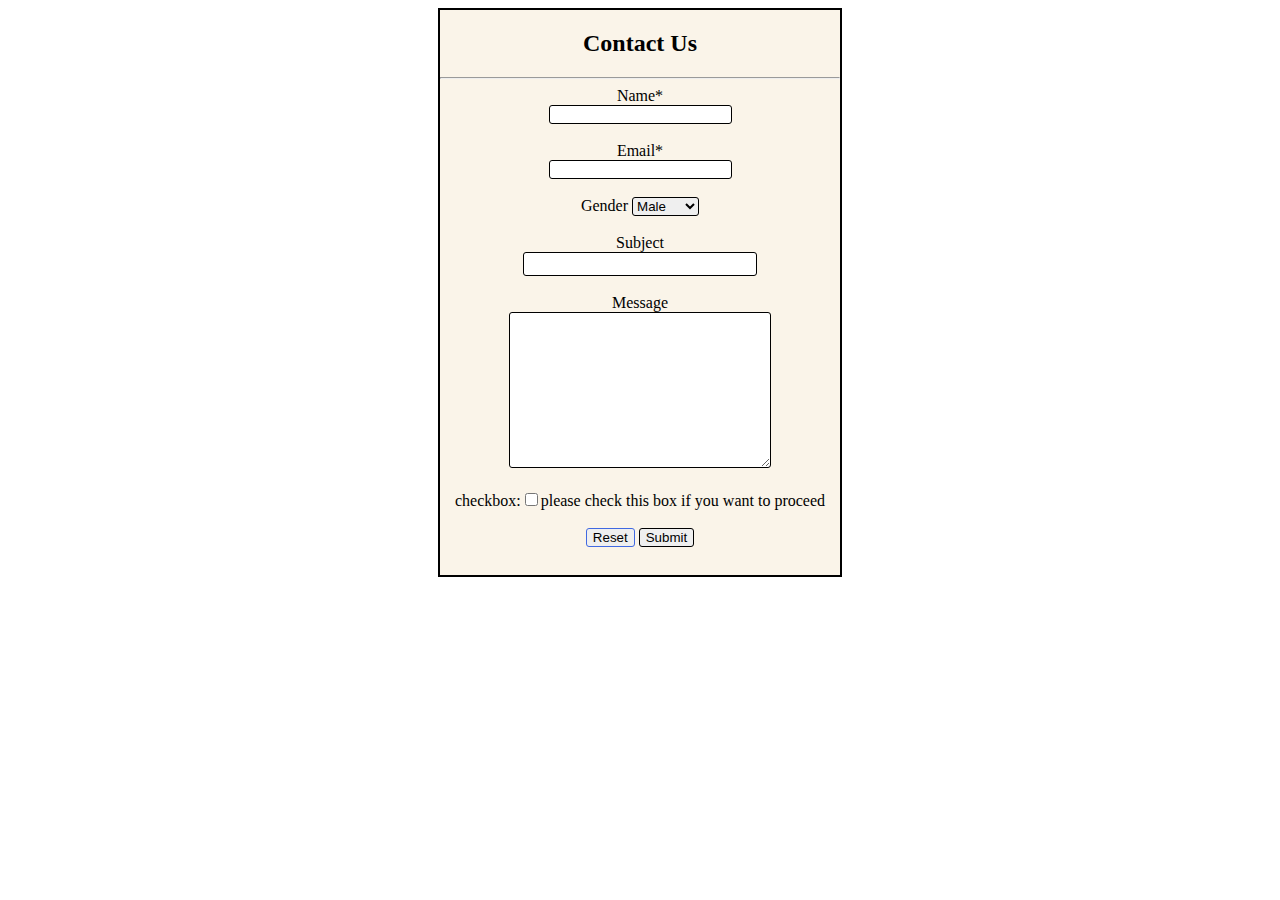
<file: index.html>
<!DOCTYPE html>
<html lang="en">

<head>
    <meta charset="UTF-8">
    <meta http-equiv="X-UA-Compatible" content="IE=edge">
    <meta name="viewport" content="width=device-width, initial-scale=1.0">
    <title>Forms</title>
    <link rel="stylesheet" href="contactus.css">
    <style>
        
    </style>
</head>

<body>
    <div id="div">
        <h2>Contact Us</h2>
        <form action="backend.java" method="get">
            <div>
                <hr>
                <label for="name"> Name*</label>
                <br><input type="myName" id="name" required>
            </div><br>
            <div>
                <label for="email">Email*</label>
                <br><input type="email" name="myEmail" id="email" required>
            </div><br>
            <div>
                <label for="sex"> Gender</label>
                <select name="Sex" id="sex">
                    <option value="Male">Male</option>
                    <option value="Female">Female</option>
                </select>
            </div>
            <br>
            <div>
                <label for="subject">Subject</label>
                <br><input type="Subject" style="width: 56.8%;;height: 20px;" id="subject" required>
            </div><br>
            <div>
                <label for="message">Message</label>
                <br><textarea name="myText" cols="30" rows="10" id="message" required></textarea>
            </div><br>
            checkbox:<input type="checkbox" name="" id="cb" required>please check this box if you want to proceed

            <div class="button">
                <br><input type="reset" value="Reset" id="RESET">
                <input type="submit" value="Submit" id="submit">
            </div><br>
        </form>
    </div>

</body>

</html>
</file>
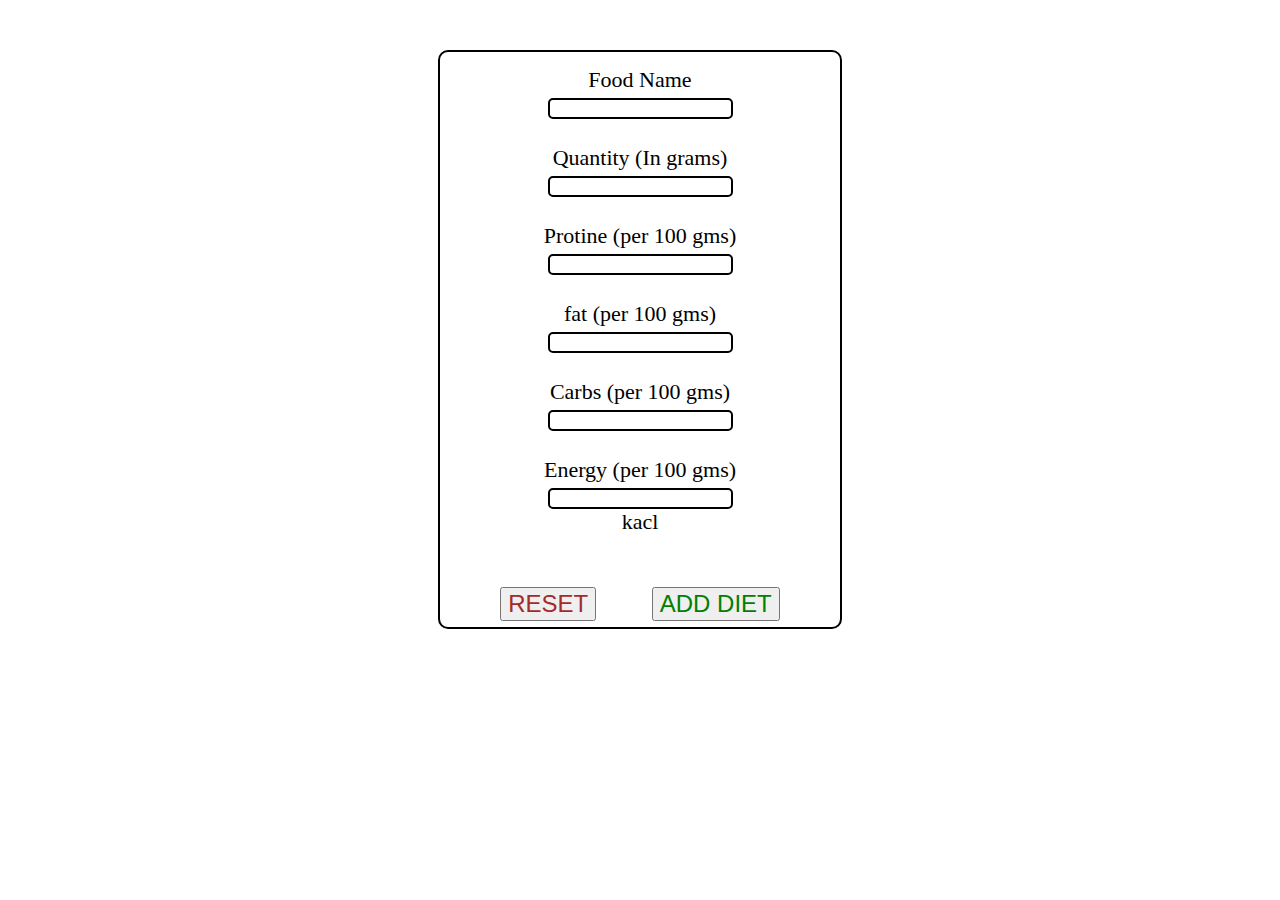
<file: add_diet.html>
<!DOCTYPE html>
<html lang="en">
<head>
    <meta charset="UTF-8">
    <meta http-equiv="X-UA-Compatible" content="IE=edge">
    <meta name="viewport" content="width=device-width, initial-scale=1.0">
    <title>Add Diet</title>
    <link rel="stylesheet" href="add_diet.css">
</head>
<body>
    <div class="main-div">
        <form action="backend.java" method="get">
            <div class="diet">
                <div>
                    <label for="food">Food Name</label><br>
                    <input type="text" name="Foodname" id="food" style="border: 2px solid black; border-radius: 5px;">
                </div>
                <br>
                <div>
                    <label for="Quantity">Quantity (In grams)</label><br>
                        <input type="number" name="quantity" id="Quantity" style="border: 2px solid black; border-radius: 5px;">
                </div> <br>
               <div>
                <label for="protine">Protine (per 100 gms)</label><br>
                    <input type="number" name="Protine" id="protine" style="border: 2px solid black; border-radius: 5px;">
               </div> 
               <br>
    
                <div class="Fat">
                    <label for="Fat">fat (per 100 gms)</label><br>
                        <input type="number" name="fat" id="Fat" style="border: 2px solid black; border-radius: 5px;">
                </div>
                <br>
    
               <div class="Carbs">
                <label for="Carbs">Carbs (per 100 gms)</label><br>
                    <input type="number" name="carbs" id="Carbs" style="border: 2px solid black; border-radius: 5px;">
               </div>
               <br>
    
                <div class="Energy">
                    <label for="Energy">Energy (per 100 gms)</label><br>
                    <input type="number" name="energy" id="Energy" style="border: 2px solid black; border-radius: 5px;"><br> kacl
            </div>
            <br><br>
    
                <input type="reset" value="RESET" style="color:brown;font-size: x-large;">
                <input type="submit" value="ADD DIET" style=" margin-left: 50px; color:green ; font-size: x-large;">
            </div>
        </form>
    </div>
</body>
</html>
</file>
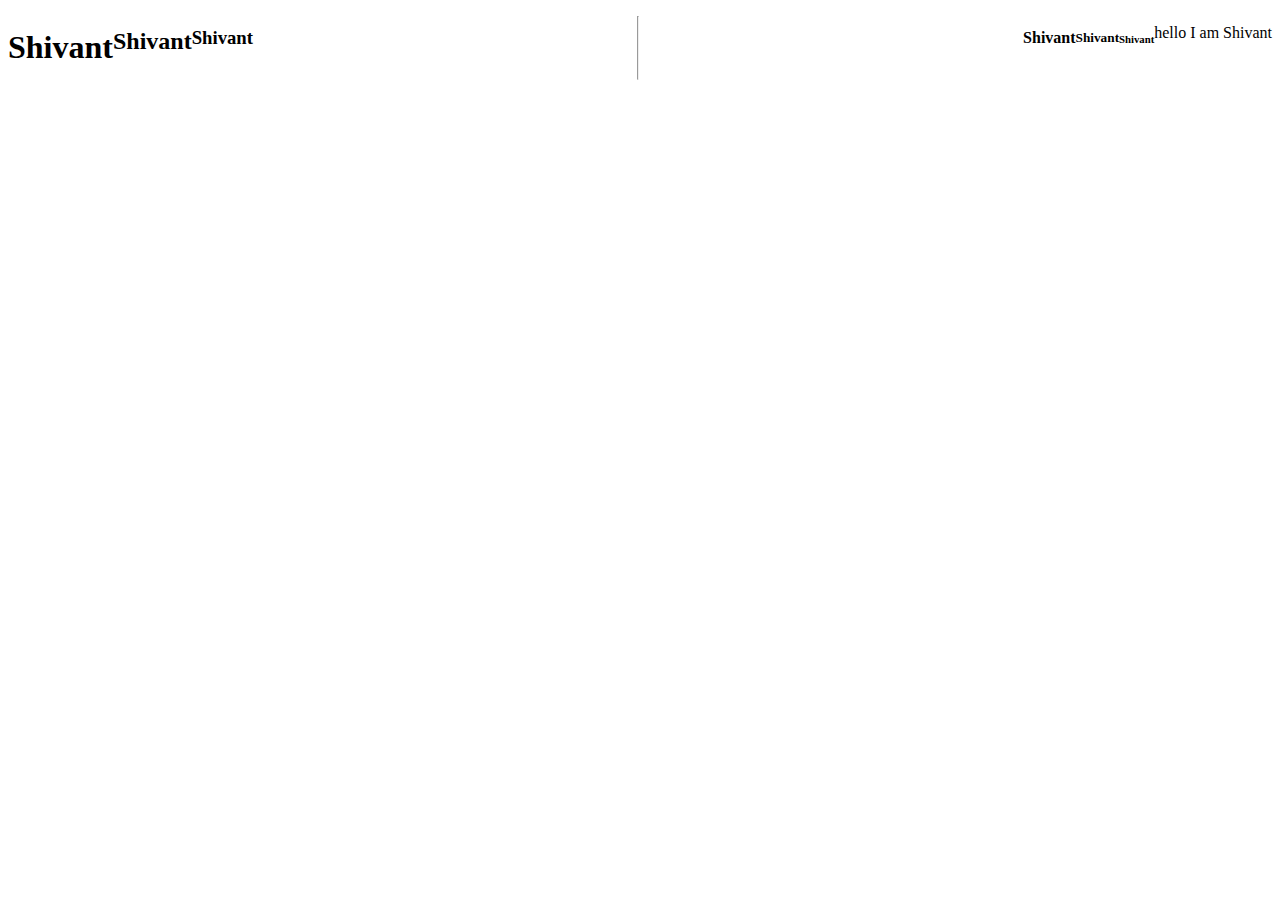
<file: basic.html>
<!DOCTYPE html>
<html lang="en">
<head>
    <meta charset="UTF-8">
    <meta http-equiv="X-UA-Compatible" content="IE=edge">
    <meta name="viewport" content="width=device-width, initial-scale=1.0">
    <title>contact us</title>
    <link rel="stylesheet" href="contactus.css">
    <!DOCTYPE html>
    <html lang="en">
    <head>
        <meta charset="UTF-8">
        <meta http-equiv="X-UA-Compatible" content="IE=edge">
        <meta name="viewport" content="width=device-width, initial-scale=1.0">
        <title>Document</title>
    </head>
    <body>
        
    </body>
    </html>
</head>
<body>
    
    <h1>Shivant</h1>
    <h2>Shivant</h2>
    <h3>Shivant</h3>
    <hr>
    <h4>Shivant</h4>
    <h5>Shivant</h5>
    <h6>Shivant</h6>
    <p>hello I am Shivant</p>
    
</body>
</html>
</file>
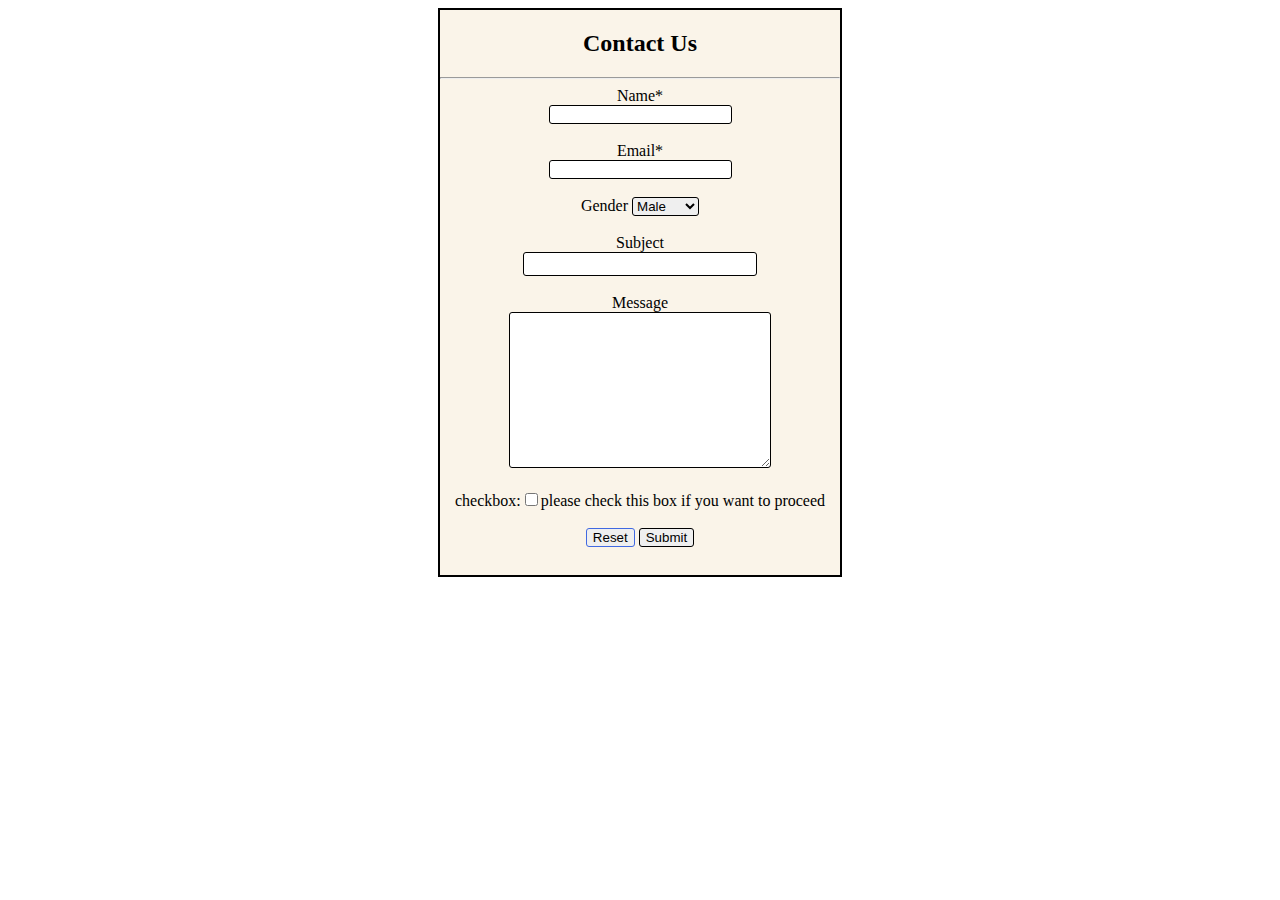
<file: forms.html>
<!DOCTYPE html>
<html lang="en">

<head>
    <meta charset="UTF-8">
    <meta http-equiv="X-UA-Compatible" content="IE=edge">
    <meta name="viewport" content="width=device-width, initial-scale=1.0">
    <title>Forms</title>
    <link rel="stylesheet" href="contactus.css">
    <style>
        
    </style>
</head>

<body>
    <div id="div">
        <h2>Contact Us</h2>
        <form action="backend.java" method="get">
            <div>
                <hr>
                <label for="name"> Name*</label>
                <br><input type="myName" id="name" required>
            </div><br>
            <div>
                <label for="email">Email*</label>
                <br><input type="email" name="myEmail" id="email" required>
            </div><br>
            <div>
                <label for="sex"> Gender</label>
                <select name="Sex" id="sex">
                    <option value="Male">Male</option>
                    <option value="Female">Female</option>
                </select>
            </div>
            <br>
            <div>
                <label for="subject">Subject</label>
                <br><input type="Subject" style="width: 56.8%;;height: 20px;" id="subject" required>
            </div><br>
            <div>
                <label for="message">Message</label>
                <br><textarea name="myText" cols="30" rows="10" id="message" required></textarea>
            </div><br>
            checkbox:<input type="checkbox" name="" id="cb" required>please check this box if you want to proceed

            <div>
                <br><input type="reset" value="Reset" id="RESET">
                <input type="submit" value="Submit" id="submit">
            </div><br>
        </form>
    </div>

</body>

</html>
</file>
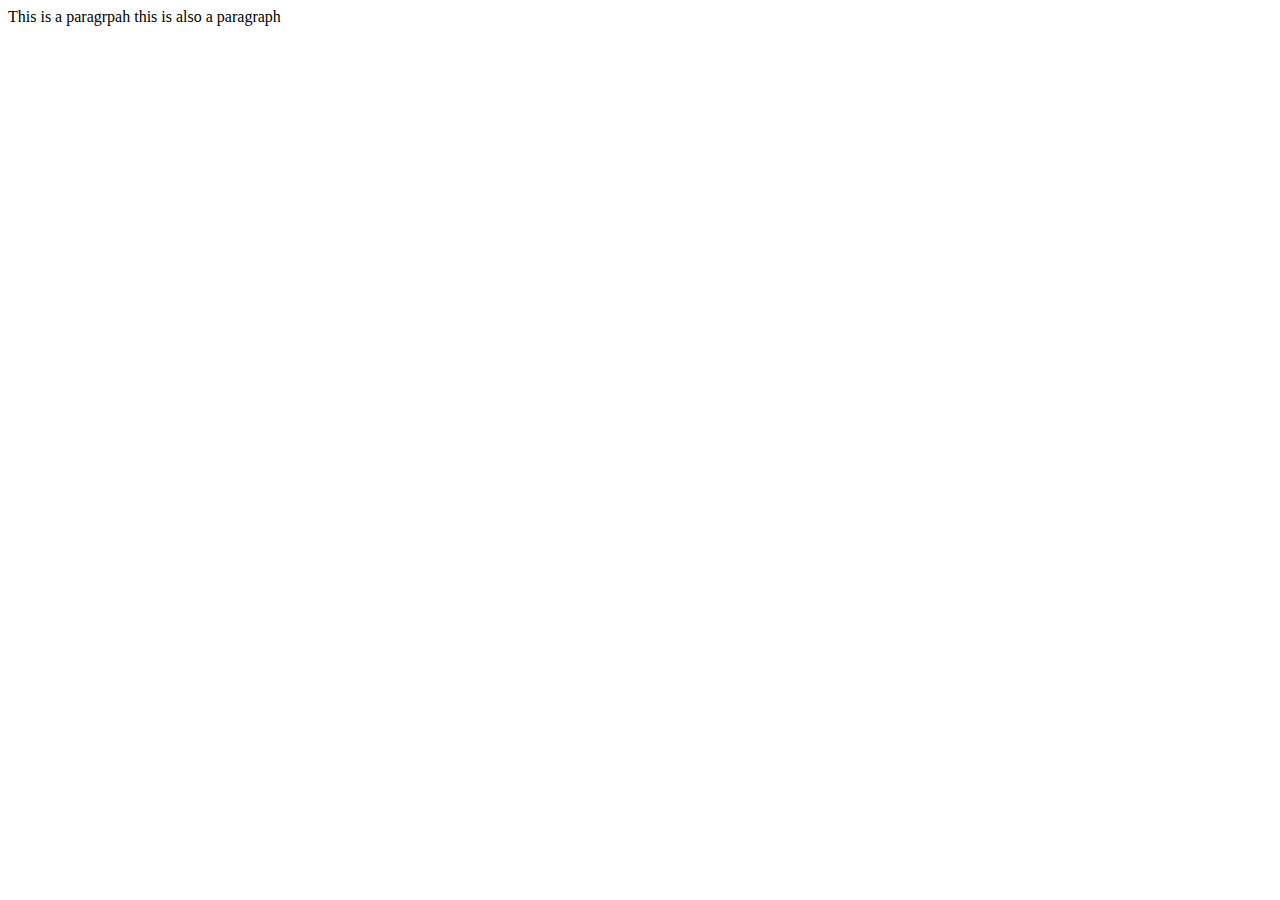
<file: inline&block.html>
<!DOCTYPE html>
<html lang="en">

<head>
    <meta charset="UTF-8">
    <meta http-equiv="X-UA-Compatible" content="IE=edge">
    <meta name="viewport" content="width=device-width, initial-scale=1.0">
    <title>Inline and Block Element</title>
</head>

<body>
    
    <span>This is a paragrpah</span>
    <span>this is also a paragraph</span>
    

</body>

</html>
</file>
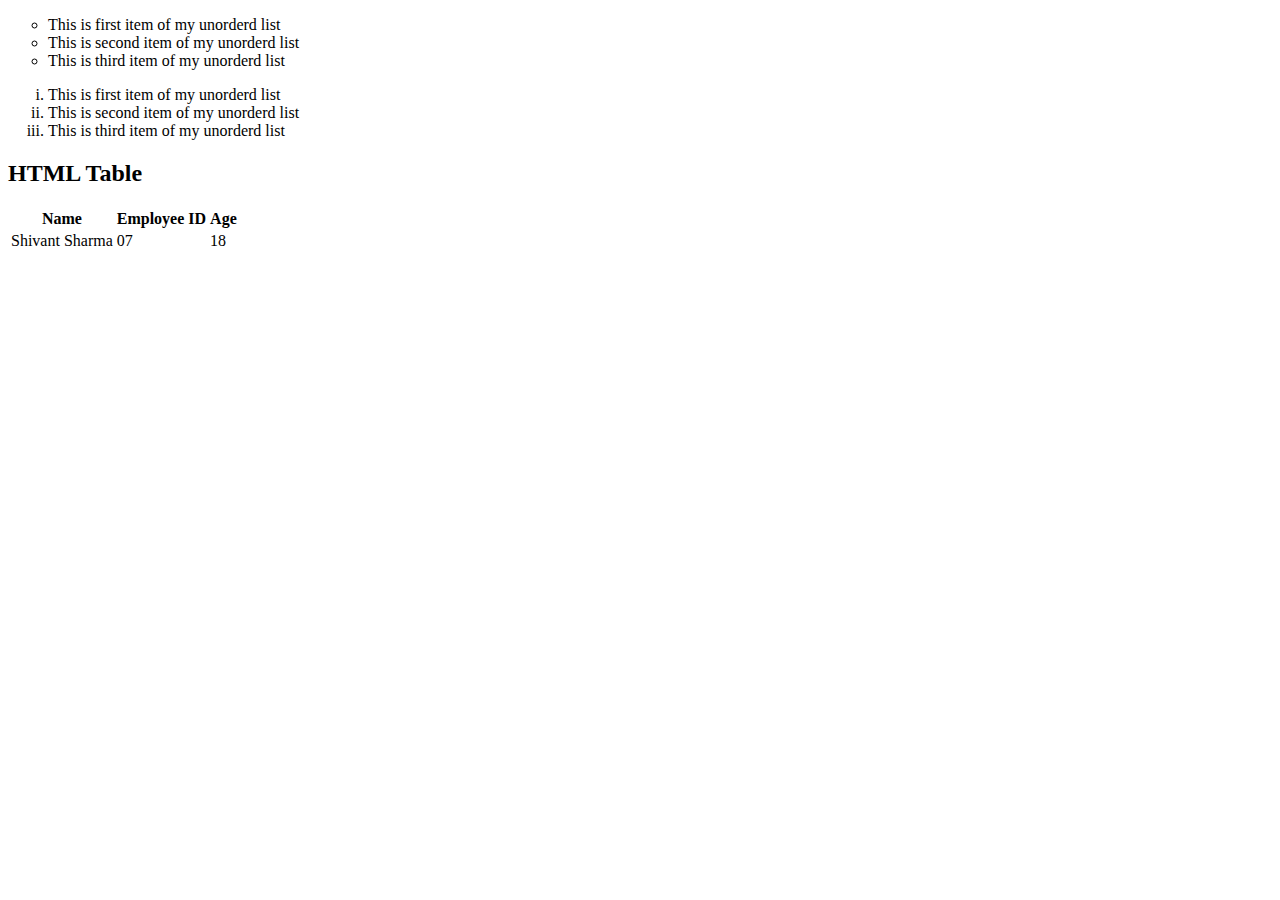
<file: tables.html>
<!DOCTYPE html>
<html lang="en">

<head>
    <meta charset="UTF-8">
    <meta http-equiv="X-UA-Compatible" content="IE=edge">
    <meta name="viewport" content="width=device-width, initial-scale=1.0">
    <title>Tables and Lists</title>
</head>

<body>
    <ul type="circle">
        <li>This is first item of my unorderd list </li>
        <li>This is second item of my unorderd list </li>
        <li>This is third item of my unorderd list </li>
    </ul>
    <ol type="i">
        <li>This is first item of my unorderd list </li>
        <li>This is second item of my unorderd list </li>
        <li>This is third item of my unorderd list </li>
    </ol>
    <!--table-->
    <h2>HTML Table</h2>
    <Table>
        <thead>
            <tr>
                <th>Name</th>
                <th>Employee ID</th>
                <th>Age</th>
            </tr>
        </thead>
        <tr>
            <td>Shivant Sharma</td>
            <td>07</td>
            <td>18</td>
        </tr>
        <tbody>

        </tbody>
    </Table>
</body>

</html>
</file>
<file: contactus.css>
body {
    text-align: center;
    background-color: white;
    /* padding-left: 400px;
    padding-right: 400px; */
    display: flex;
    justify-content: space-around;
    height: fit-content;
}

#div {
    border: 2px solid black;
    height: 565px;
    width: 400px;
    background-color: rgba(239, 222, 190, 0.34);
}

#name {
    border: 1.5px solid black;
    border-radius: 3px;
}

#email {
    border: 1.5px solid black;
    border-radius: 3px;
}

#subject {
    border: 1.5px solid black;
    border-radius: 3px;
}

#message {
    border: 1.5px solid black;
    border-radius: 3px;
}

#submit {
    border: 1.5px solid black;
    border-radius: 3px;
}

#RESET {
    border: 1.5px solid royalblue;
    border-radius: 3px;
}

#sex {
    border: 1.5px solid black;
    border-radius: 3px;
}
@media only screen and (max-width:600px) {
    body {
    text-align: center;
    background-color: white;
    height: fit-content !important;
    /* padding-left: 400px;
    padding-right: 400px; */
}

#div {
    border: 2px solid black;
    height: 565px;
    width: 450px;
    background-color: rgba(239, 222, 190, 0.34);
}

#name {
    border: 1.5px solid black;
    border-radius: 3px;
}

#email {
    border: 1.5px solid black;
    border-radius: 3px;
}

#subject {
    border: 1.5px solid black;
    border-radius: 3px;
}

#message {
    border: 1.5px solid black;
    border-radius: 3px;
}

#submit {
    border: 1.5px solid black;
    border-radius: 3px;
}

#RESET {
    border: 1.5px solid royalblue;
    border-radius: 3px;
}

#sex {
    border: 1.5px solid black;
    border-radius: 3px;
}
.button{
    padding: 0px;
    margin: 0px;
}
}
</file>
<file: add_diet.css>
body{
    margin: 0;
    padding: 0;
}
.main-div{
    position: absolute;
    height: 100%;
    width: 100%;
    overflow: hidden;
}
.diet{
    text-align:center;
    font-size: 22px;
    margin: auto;
    margin-top: 50px;
    padding-top: 15px;
    border-radius: 10px;
    border: 2px solid black;
    width: 400px;
    height: 560px;
    /* background-color: rgb(255, 255, 0); */
    background-image: url('https://img.freepik.com/free-photo/plate-with-keto-diet-food-cherry-tomatoes-chicken-breast-eggs-carrot-salad-with-arugula-spinach-keto-lunch_2829-16953.jpg?w=2000');
    background-repeat: no-repeat; 
    background-size:cover;
}   
@media only screen and (max-width:600px){
    
    .diet{
        position: relative;
        text-align:center;
        font-size: 22px;
        margin: 0 auto;
        width: 100vw;
        height: 100vh;
        border-radius: 0px;
        /* background-color: rgb(255, 255, 0); */
        background-image: url('https://img.freepik.com/free-photo/plate-with-keto-diet-food-cherry-tomatoes-chicken-breast-eggs-carrot-salad-with-arugula-spinach-keto-lunch_2829-16953.jpg?w=2000');
        background-repeat: no-repeat; 
        background-size:cover;
    }   
}
</file>
